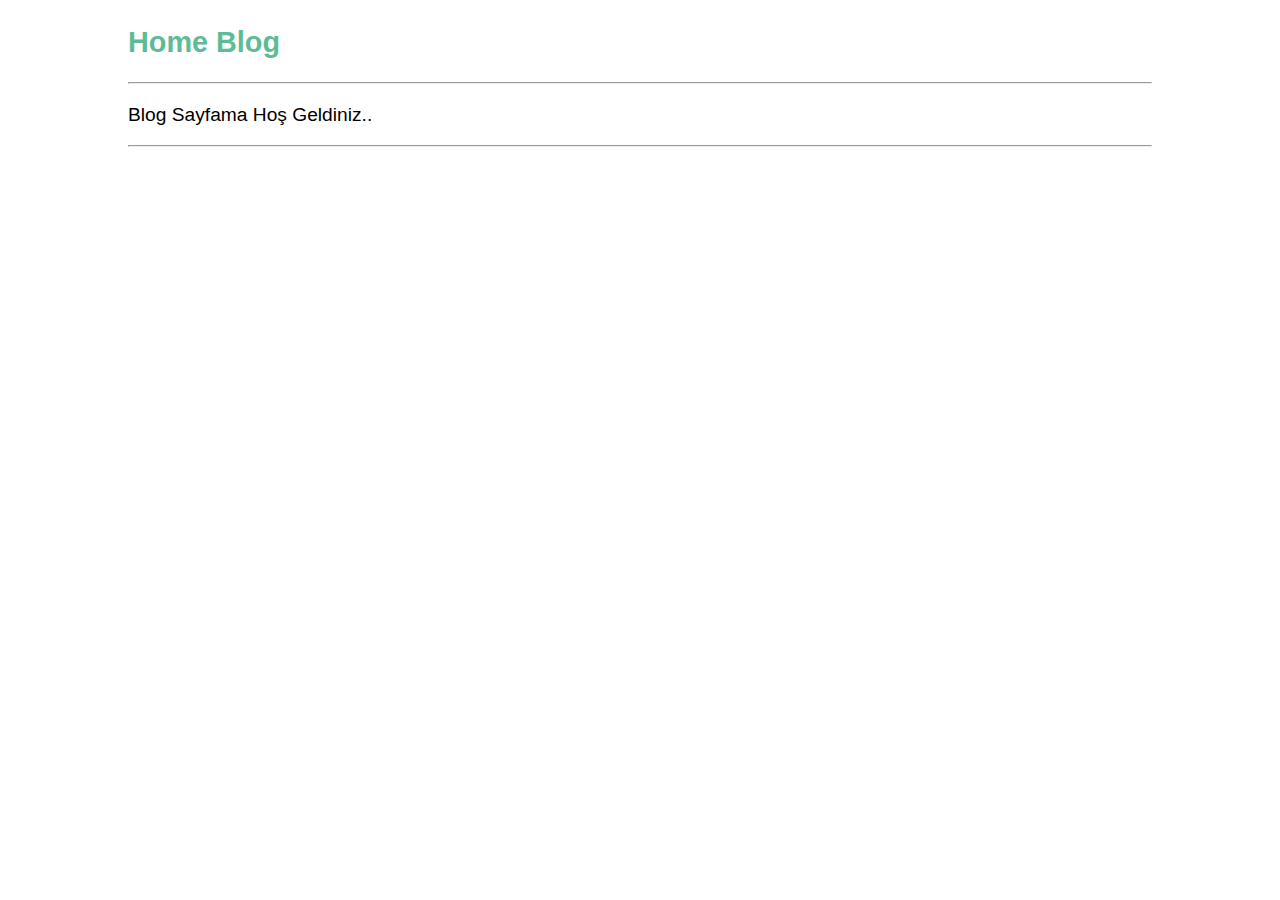
<file: index.html>
<!DOCTYPE html>
<html lang="en">
<head>
    <meta charset="UTF-8">
    <meta name="viewport" content="width=device-width, initial-scale=1.0">
    <title>Document</title>
    <link rel="stylesheet" href="sytle/site.css">
</head>
<body>
    <h2>
        <a href="index.html">Home</a>  <a href="blog.html">Blog</a>
        </h2>
        <hr>
        
        <p>Blog Sayfama Hoş Geldiniz..</p>

        <hr>
    
    
</body>
</html>
</file>
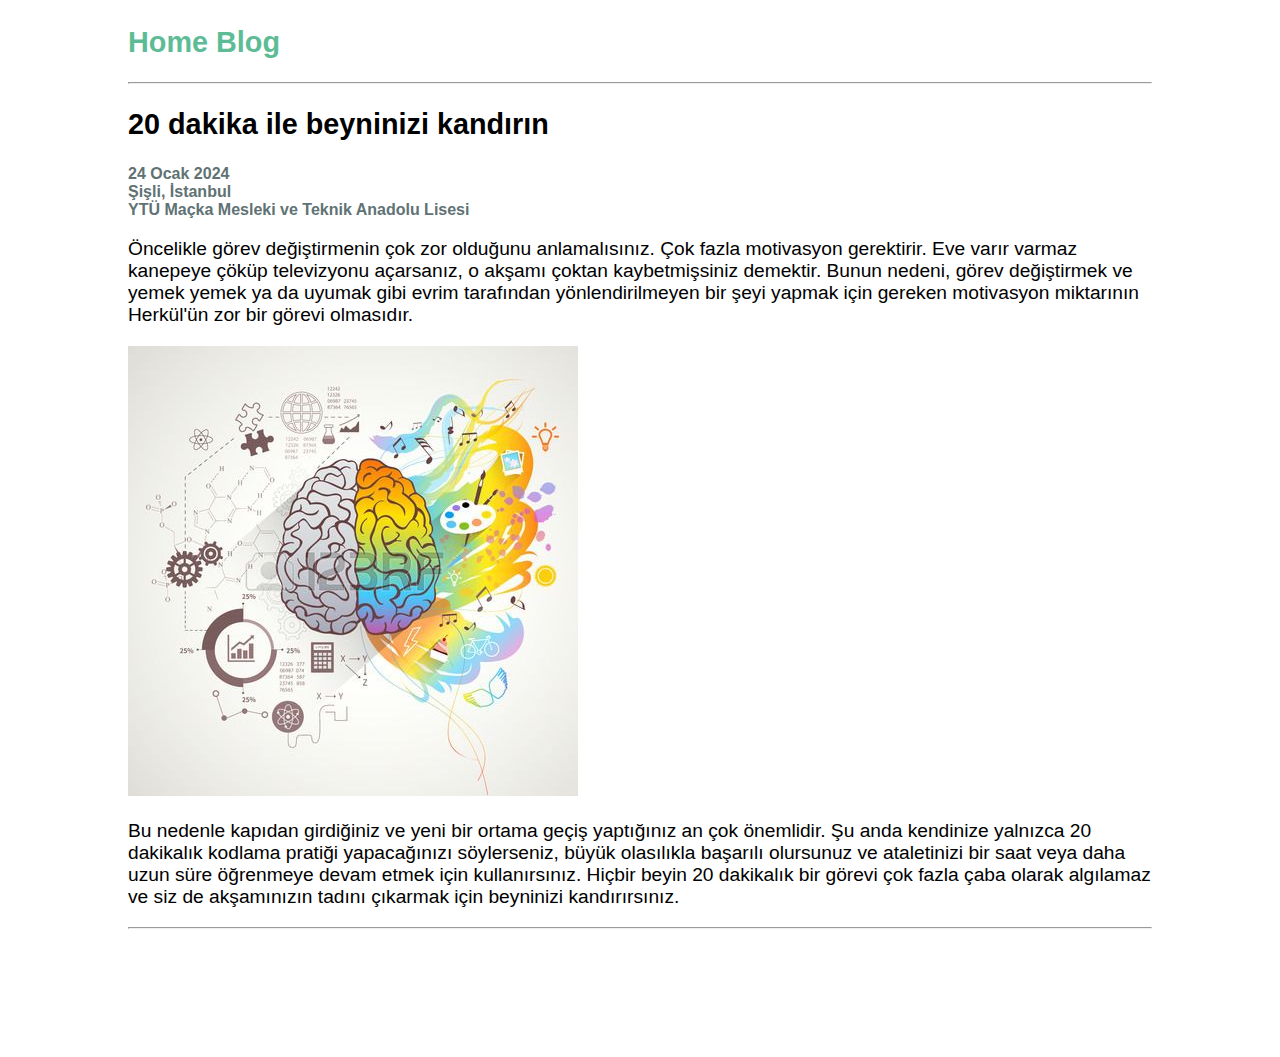
<file: blog.html>
<!DOCTYPE html>
<html lang="en">
<head>
    <meta charset="UTF-8">
    <meta name="viewport" content="width=device-width, initial-scale=1.0">
    <title>Document</title>
    <link rel="stylesheet" href="sytle/site.css">
</head>
<body >
    <h2>
    <a href="index.html">Home</a>  <a href="blog.html">Blog</a>
</h2>
    <hr>
    <h2> 20 dakika ile beyninizi kandırın</h2>
    <p>
        <h3>
        24 Ocak 2024<br>
        Şişli, İstanbul<br>
        YTÜ Maçka Mesleki ve Teknik Anadolu Lisesi</h3>
    </p>
    <p>Öncelikle görev değiştirmenin çok zor olduğunu
        anlamalısınız. Çok fazla motivasyon gerektirir. Eve varır varmaz
        kanepeye çöküp televizyonu açarsanız, o akşamı çoktan
        kaybetmişsiniz demektir. Bunun nedeni, görev
        değiştirmek ve yemek yemek ya da uyumak gibi evrim
        tarafından yönlendirilmeyen bir şeyi yapmak için gereken
        motivasyon miktarının Herkül'ün zor bir görevi olmasıdır.</p>
    <p><img src="images/beyin.jpg" alt=""></p>

    <p>
        Bu nedenle kapıdan girdiğiniz ve yeni bir ortama geçiş yaptığınız
an çok önemlidir. Şu anda kendinize yalnızca 20 dakikalık
kodlama pratiği yapacağınızı söylerseniz, büyük olasılıkla başarılı
olursunuz ve ataletinizi bir saat veya daha uzun süre öğrenmeye
devam etmek için kullanırsınız. Hiçbir beyin 20 dakikalık bir
görevi çok fazla çaba olarak algılamaz ve siz de akşamınızın tadını
çıkarmak için beyninizi kandırırsınız.
    </p>
    <hr>

</body>
</html>
</file>
<file: sytle/site.css>
body{
    font-family: 'Segoe UI', Tahoma, Geneva, Verdana, sans-serif; 
    font-size: larger;  
    margin: 2% 10% 10% 10% ; 
}

h3{
  color:#607274;  
  font-size: medium;
}
a{
    color: #96E9C6;
    
}
a:link{
    color:#5dbc95;
    text-decoration: none;
}
a:visited{
    color:#9DBC98;
}
a:hover{
    color: #5ac1c4;
}
a:active{
    color: #f57b2e;
}
</file>
